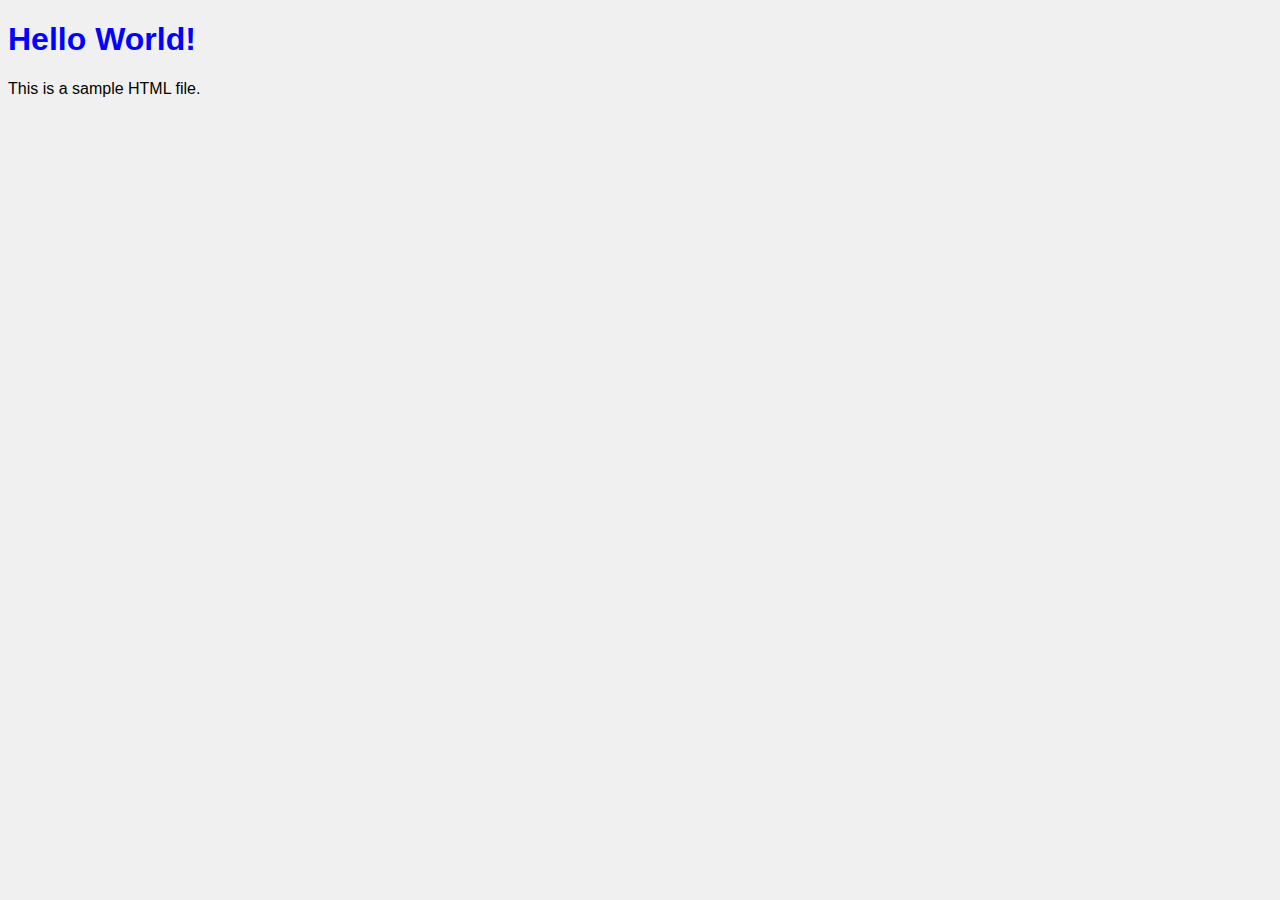
<file: intro-html/assets/html/index.html>
<!-- index.html -->
<!DOCTYPE html>
<html lang="en">
<head>
    <meta charset="UTF-8">
    <meta name="viewport" content="width=device-width, initial-scale=1.0">
    <title>My Project</title>
    <link rel="stylesheet" type="text/css" href="../css/style.css">
</head>
<body>
    <h1>Hello World!</h1>
    <p>This is a sample HTML file.</p>
</body>
</html>
</file>
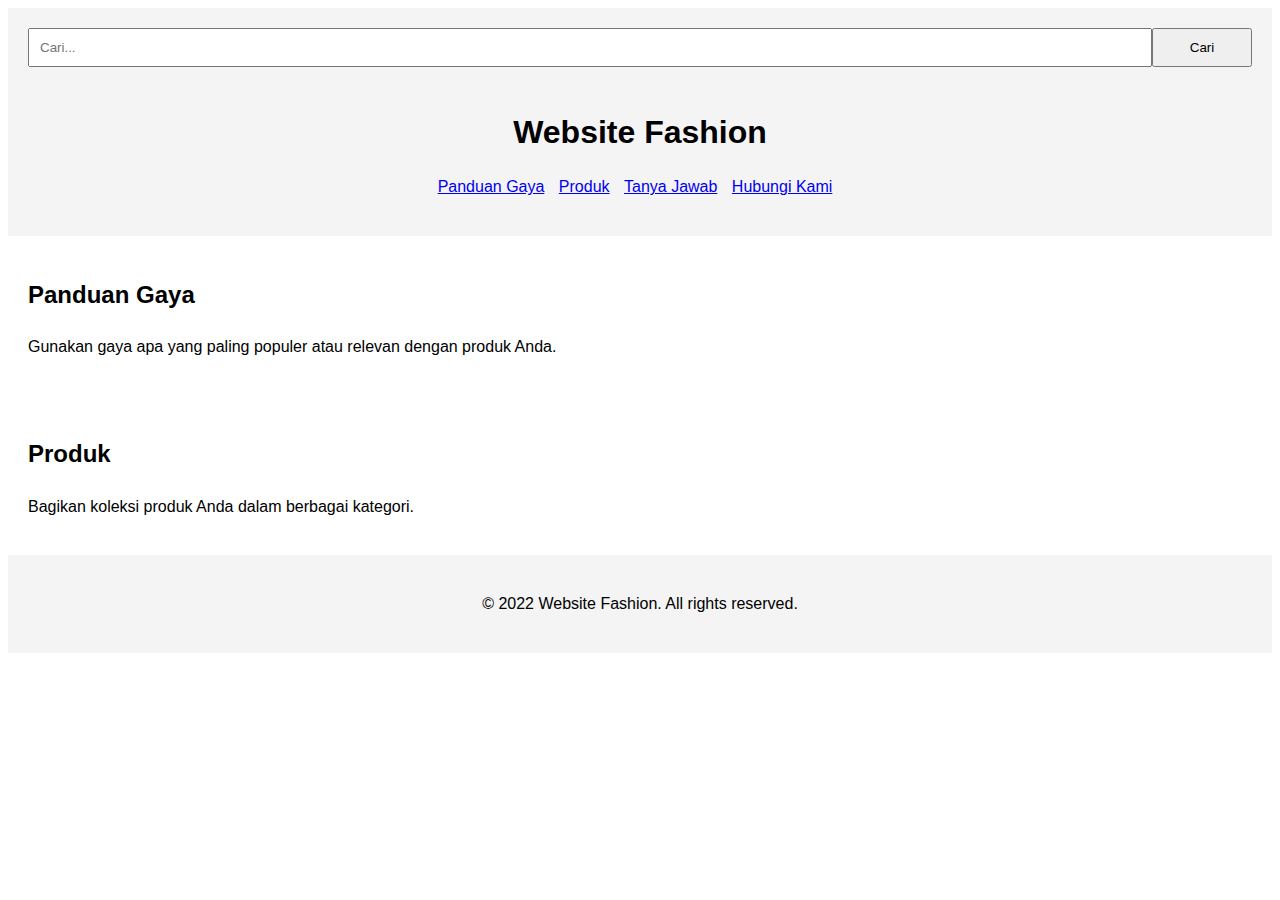
<file: intro-html/assets/html/bisdig.html>
<!DOCTYPE html>
<html lang="en">
<head>
    <meta charset="UTF-8">
    <meta name="viewport" content="width=device-width, initial-scale=1.0">
    <title>Website Fashion</title>
    <link rel="stylesheet" href="../css/styles.css">
</head>
<body>
    <!-- Header -->
    <header>
        <form>
            <input type="text" placeholder="Cari...">
            <button type="submit">Cari</button>
        </form>
    </header>
    <header>
        <h1>Website Fashion</h1>
        <nav>
            <ul>
                <li><a href="#panduan-gaya">Panduan Gaya</a></li>
                <li><a href="#produk">Produk</a></li>
                <li><a href="#tanya-jawab">Tanya Jawab</a></li>
                <li><a href="#hubungi-kami">Hubungi Kami</a></li>
            </ul>
        </nav>
    </header>

    <!-- Panduan Gaya -->
    <section id="panduan-gaya">
        <h2>Panduan Gaya</h2>
        <p>Gunakan gaya apa yang paling populer atau relevan dengan produk Anda.</p>
    </section>

    <!-- Produk -->
    <section id="produk">
        <h2>Produk</h2>
        <p>Bagikan koleksi produk Anda dalam berbagai kategori.</p>
    </section>

    <!-- Footer -->
    <footer>
        <p>&copy; 2022 Website Fashion. All rights reserved.</p>
    </footer>
</body>
</html>
</file>
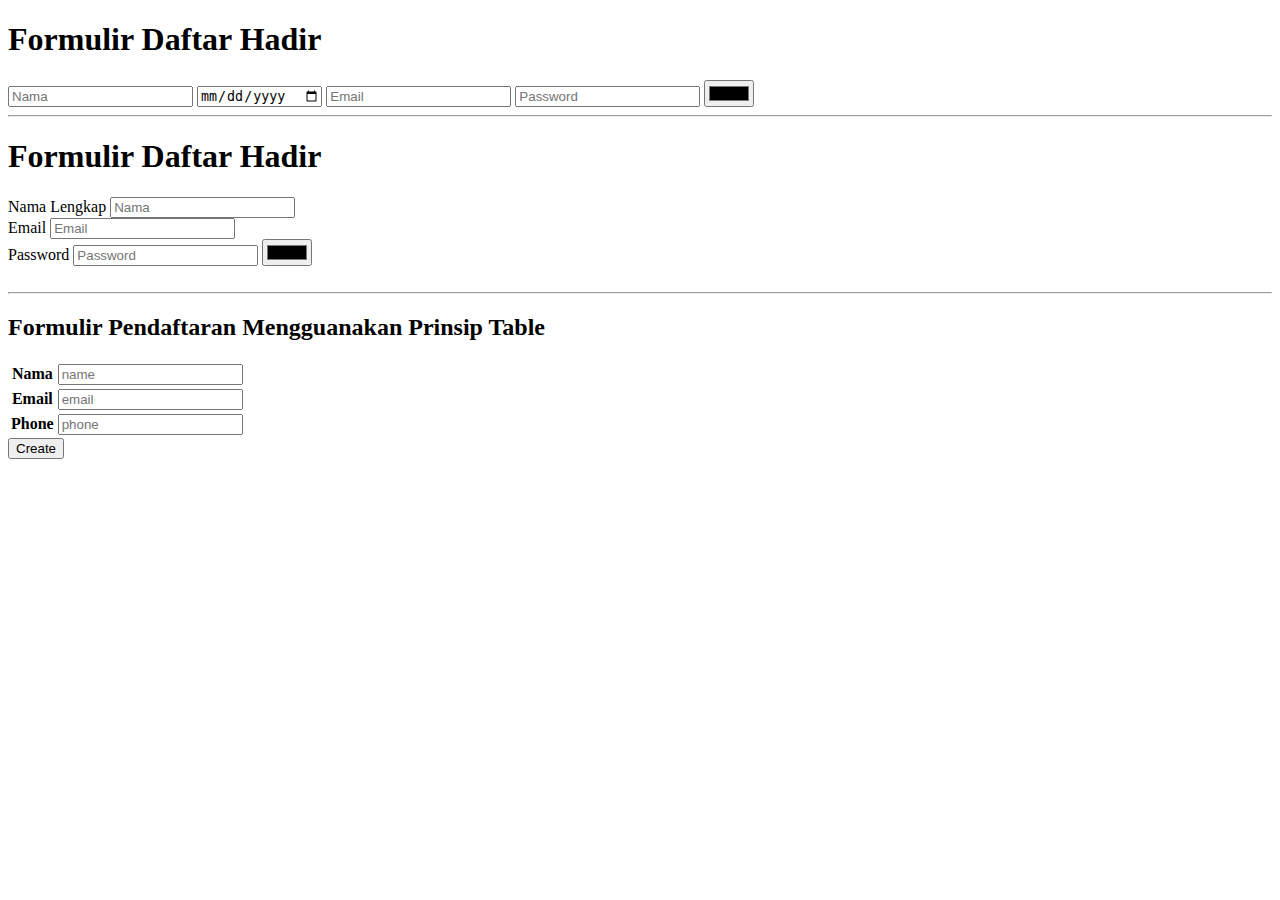
<file: intro-html/assets/html/form.html>
<!DOCTYPE html>
<html lang="en">
    <head>
        <meta charset="UTF-8">
        <meta http-equiv="X-UA-Compatible" content="IE=edge">
        <meta name="viewport" content="width=device-width, initial-scale=1.0">
        <title>
            form ini
        </title>
    </head>
    <body>
        <h1>Formulir Daftar Hadir</h1>
        <!-- placeholder digunakan untuk watermark tulisan -->
        <form action="#" method="post">
            <input type="text" placeholder="Nama">
            <input type="date" placeholder="Tanggal Lahir">
            <input type="email" placeholder="Email">
            <input type="password" placeholder="Password">
            <input type="color">
        </form>
        <hr>
        <h1>Formulir Daftar Hadir</h1>
        <form action="#" method="post">
            <!-- menggunakan label -->
            <div>
                <label for="Name">Nama Lengkap</label>
                <input type="text" placeholder="Nama" id="Name">
            </div>

            <div>
                <label for="Email">Email</label>
                <input type="email" placeholder="Email" id="Email">
            </div>

            <div>
                <label for="Password">Password</label>
                <input type="password" placeholder="Password" id="Password">
                <input type="color">
            </div>
        </form>
        <br>
        <hr>
        <h2>Formulir Pendaftaran Mengguanakan Prinsip Table</h2>
        <form action="/daftar" method="get">
        <table>
                <div>
                    <tr>
                        <th><label for="name">Nama</label></th>
                        <td><input type="text" placeholder="name" id="name" name="name" required></td>
                    </tr>
                </div>
               
                
                <div>
                    <tr>
                        <th><label for="email">Email</label></th>
                        <td><input type="text" placeholder="email" id="email" name="email" required></td>
                    </tr>
                </div>
                <div>
                    <tr>
                        <th><label for="phone">Phone</label></th>
                        <td><input type="text" placeholder="phone" id="phone" name="phone" required></td>
                    </tr>
                </div>
        </table>
       
        <button type="submit">Create</button>
    </form>
    </body>
</html>
</file>
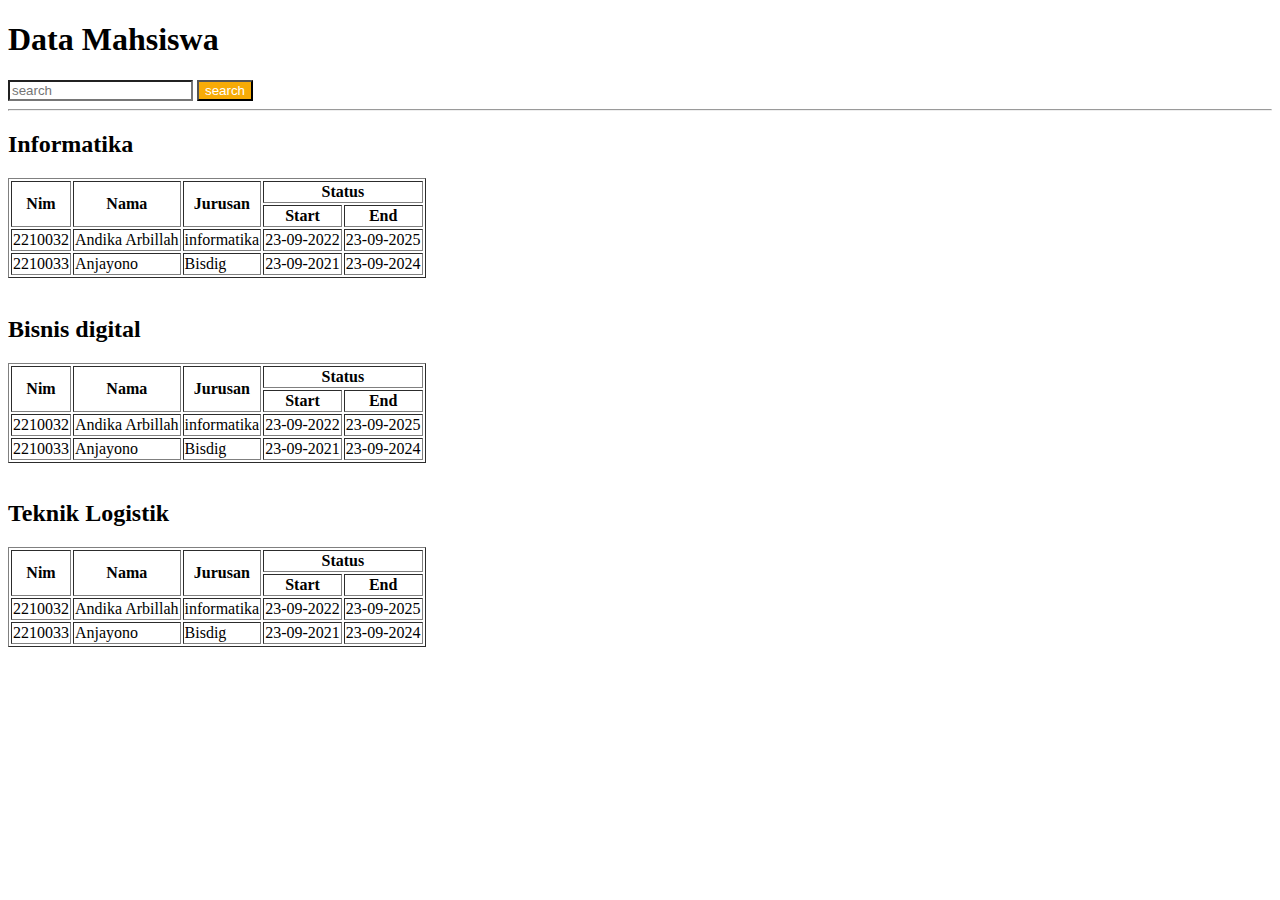
<file: intro-html/assets/html/search.html>
<!DOCTYPE html>
<html lang="en">
<head>
    <meta charset="UTF-8">
    <meta name="viewport" content="width=device-width, initial-scale=1.0">
    <title>PENCARIAN</title>
    <link rel="stylesheet" href="../css/search.css">
</head>
<body>
    <h1>Data Mahsiswa</h1>
    <input type="text" placeholder="search"> <button>search</button>
    <hr>
    <main>
        <h2>Informatika</h2>
        <table border="1">
            <thead>
                <tr>
                    <th rowspan="2">Nim</th>
                    <th rowspan="2">Nama</th>
                    <th rowspan="2">Jurusan</th>
                   <th colspan="2">Status</th>
                </tr>
                <tr>
                    <th rowspan="2">Start</th>
                    <th rowspan="2">End</th>
                </tr>
            </thead>
            <tbody>
                <tr>
                    <td>2210032</td>
                    <td>Andika Arbillah</td>
                    <td>informatika</td>
                    <td>23-09-2022</td>
                    <td>23-09-2025</td>
                </tr>
                <tr>
                    <td>2210033</td>
                    <td>Anjayono</td>
                    <td>Bisdig</td>
                    <td>23-09-2021</td>
                    <td>23-09-2024</td>
                </tr>
            </tbody>
        </table>
        <br>
        <h2>Bisnis digital</h2>
        <table border="1">
            <thead>
                <tr>
                    <th rowspan="2">Nim</th>
                    <th rowspan="2">Nama</th>
                    <th rowspan="2">Jurusan</th>
                   <th colspan="2">Status</th>
                </tr>
                <tr>
                    <th rowspan="2">Start</th>
                    <th rowspan="2">End</th>
                </tr>
            </thead>
            <tbody>
                <tr>
                    <td>2210032</td>
                    <td>Andika Arbillah</td>
                    <td>informatika</td>
                    <td>23-09-2022</td>
                    <td>23-09-2025</td>
                </tr>
                <tr>
                    <td>2210033</td>
                    <td>Anjayono</td>
                    <td>Bisdig</td>
                    <td>23-09-2021</td>
                    <td>23-09-2024</td>
                </tr>
            </tbody>
        </table>
        <br>
        <h2>Teknik Logistik</h2>
        <table border="1">
            <thead>
                <tr>
                    <th rowspan="2">Nim</th>
                    <th rowspan="2">Nama</th>
                    <th rowspan="2">Jurusan</th>
                   <th colspan="2">Status</th>
                </tr>
                <tr>
                    <th rowspan="2">Start</th>
                    <th rowspan="2">End</th>
                </tr>
            </thead>
            <tbody>
                <tr>
                    <td>2210032</td>
                    <td>Andika Arbillah</td>
                    <td>informatika</td>
                    <td>23-09-2022</td>
                    <td>23-09-2025</td>
                </tr>
                <tr>
                    <td>2210033</td>
                    <td>Anjayono</td>
                    <td>Bisdig</td>
                    <td>23-09-2021</td>
                    <td>23-09-2024</td>
                </tr>
            </tbody>
        </table>
        
    </main>
</body>
</html>
</file>
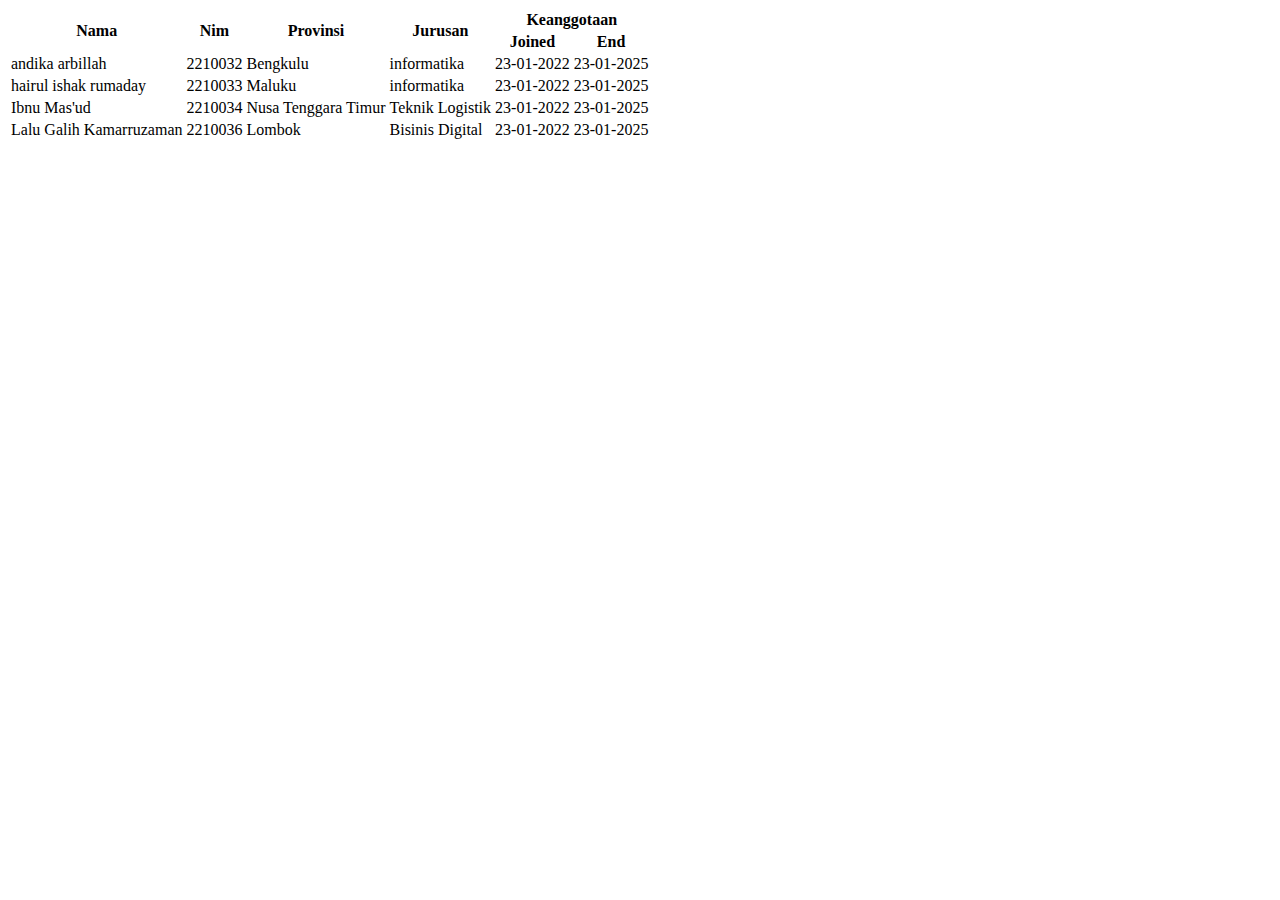
<file: intro-html/assets/html/table.html>
<!DOCTYPE html>
<html>
    <head>
        <title></title>
    </head>
    <body>
        <main>
            <table>
                <thead>
                    <tr>
                        <th rowspan="2">Nama</th>
                        <th rowspan="2">Nim</th>
                        <th rowspan="2">Provinsi</th>
                        <th rowspan="2">Jurusan</th>
                        <th colspan="2">Keanggotaan</th>   
                    </tr>
                    <tr>
                        <th>Joined</th>
                        <th>End</th>
                    </tr>
                   
                </thead>
                <tbody>
                    <tr>
                        <td>andika arbillah</td>
                        <td>2210032</td>
                        <td>Bengkulu</td>
                        <td>informatika</td>
                        <td>23-01-2022</td>
                        <td>23-01-2025</td>

                    </tr>
                    <tr>
                        <td>hairul ishak rumaday</td>
                        <td>2210033</td>
                        <td>Maluku</td>
                        <td>informatika</td>
                        <td>23-01-2022</td>
                        <td>23-01-2025</td>

                    </tr>
                    <tr>
                        <td>Ibnu Mas'ud</td>
                        <td>2210034</td>
                        <td>Nusa Tenggara Timur</td>
                        <td>Teknik Logistik</td>
                        <td>23-01-2022</td>
                        <td>23-01-2025</td>

                    </tr>
                    <tr>
                        <td>Lalu Galih Kamarruzaman</td>
                        <td>2210036</td>
                        <td>Lombok</td>
                        <td>Bisinis Digital</td>
                        <td>23-01-2022</td>
                        <td>23-01-2025</td>

                    </tr>
                </tbody>
            </table>
        </main>
    </body>
</html>
</file>
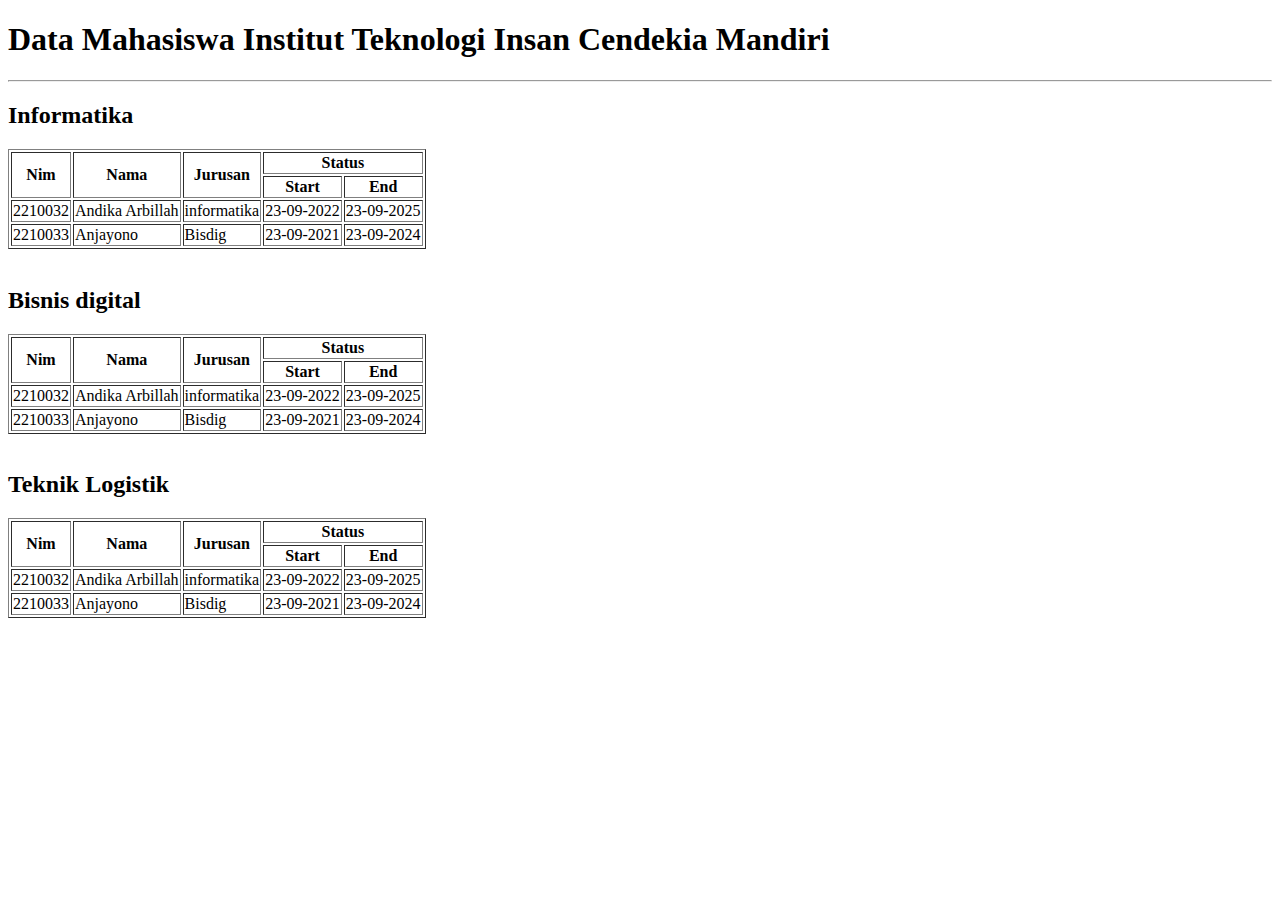
<file: intro-html/assets/html/table_mahasiswa.html>
<!DOCTYPE html>
<html>
    <head>
        <title>
            Data Mahasiswa
        </title>
    </head>
    <body>
        <h1><b>Data Mahasiswa Institut Teknologi Insan Cendekia Mandiri</b></h1>
        <hr>
        <main>
            <h2>Informatika</h2>
            <table border="1">
                <thead>
                    <tr>
                        <th rowspan="2">Nim</th>
                        <th rowspan="2">Nama</th>
                        <th rowspan="2">Jurusan</th>
                       <th colspan="2">Status</th>
                    </tr>
                    <tr>
                        <th rowspan="2">Start</th>
                        <th rowspan="2">End</th>
                    </tr>
                </thead>
                <tbody>
                    <tr>
                        <td>2210032</td>
                        <td>Andika Arbillah</td>
                        <td>informatika</td>
                        <td>23-09-2022</td>
                        <td>23-09-2025</td>
                    </tr>
                    <tr>
                        <td>2210033</td>
                        <td>Anjayono</td>
                        <td>Bisdig</td>
                        <td>23-09-2021</td>
                        <td>23-09-2024</td>
                    </tr>
                </tbody>
            </table>
            <br>
            <h2>Bisnis digital</h2>
            <table border="1">
                <thead>
                    <tr>
                        <th rowspan="2">Nim</th>
                        <th rowspan="2">Nama</th>
                        <th rowspan="2">Jurusan</th>
                       <th colspan="2">Status</th>
                    </tr>
                    <tr>
                        <th rowspan="2">Start</th>
                        <th rowspan="2">End</th>
                    </tr>
                </thead>
                <tbody>
                    <tr>
                        <td>2210032</td>
                        <td>Andika Arbillah</td>
                        <td>informatika</td>
                        <td>23-09-2022</td>
                        <td>23-09-2025</td>
                    </tr>
                    <tr>
                        <td>2210033</td>
                        <td>Anjayono</td>
                        <td>Bisdig</td>
                        <td>23-09-2021</td>
                        <td>23-09-2024</td>
                    </tr>
                </tbody>
            </table>
            <br>
            <h2>Teknik Logistik</h2>
            <table border="1">
                <thead>
                    <tr>
                        <th rowspan="2">Nim</th>
                        <th rowspan="2">Nama</th>
                        <th rowspan="2">Jurusan</th>
                       <th colspan="2">Status</th>
                    </tr>
                    <tr>
                        <th rowspan="2">Start</th>
                        <th rowspan="2">End</th>
                    </tr>
                </thead>
                <tbody>
                    <tr>
                        <td>2210032</td>
                        <td>Andika Arbillah</td>
                        <td>informatika</td>
                        <td>23-09-2022</td>
                        <td>23-09-2025</td>
                    </tr>
                    <tr>
                        <td>2210033</td>
                        <td>Anjayono</td>
                        <td>Bisdig</td>
                        <td>23-09-2021</td>
                        <td>23-09-2024</td>
                    </tr>
                </tbody>
            </table>
        </main>
    </body>
</html>
</file>
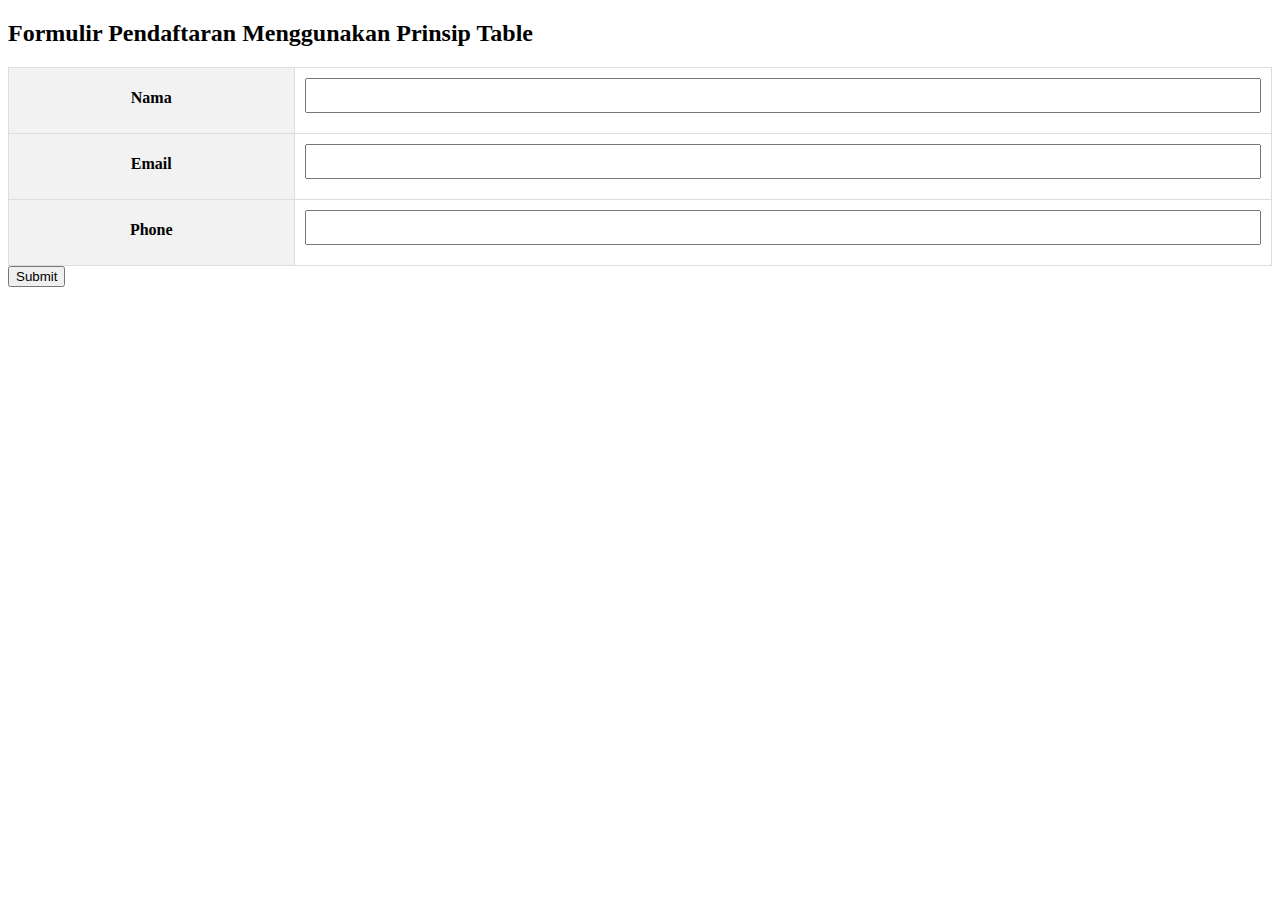
<file: intro-html/assets/html/test.html>
<!DOCTYPE html>
<html lang="en">
<head>
    <meta charset="UTF-8">
    <meta http-equiv="X-UA-Compatible" content="IE=edge">
    <meta name="viewport" content="width=device-width, initial-scale=1.0">
    <title>Formulir Pendaftaran</title>
    <style>
        table {
            width: 100%;
            border-collapse: collapse;
            margin-top: 20px;
        }

        th, td {
            padding: 10px;
            border: 1px solid #ddd;
        }

        th {
            background-color: #f2f2f2;
        }

        label {
            display: block;
            margin-bottom: 5px;
        }

        input {
            width: 100%;
            padding: 8px;
            box-sizing: border-box;
            margin-bottom: 10px;
        }
    </style>
</head>
<body>
    <h2>Formulir Pendaftaran Menggunakan Prinsip Table</h2>
    <form action="#" method="post">
        <table>
            <tr>
                <th><label for="name">Nama</label></th>
                <td><input type="text" id="name" name="name" required></td>
            </tr>
            <tr>
                <th><label for="email">Email</label></th>
                <td><input type="email" id="email" name="email" required></td>
            </tr>
            <tr>
                <th><label for="phone">Phone</label></th>
                <td><input type="text" id="phone" name="phone" required></td>
            </tr>
        </table>
        <button type="submit">Submit</button>
    </form>
</body>
</html>
</file>
<file: intro-html/assets/css/style.css>
/* style.css */
body {
    background-color: #f0f0f0;
    font-family: Arial, sans-serif;
}

h1 {
    color: blue;
}

/* Add your other CSS styles here */
</file>
<file: intro-html/assets/css/styles.css>
form {
    display: flex;
}

input[type="text"] {
    flex: 1;
    padding: 10px;
}

button[type="submit"] {
    width: 100px;
    padding: 10px;
}
/* styles.css */

body {
    font-family: Arial, sans-serif;
    line-height: 1.6;
}

header {
    background-color: #f4f4f4;
    padding: 20px;
    text-align: center;
}

header h1 {
    margin: 0;
}

nav ul {
    list-style-type: none;
    padding: 0;
}

nav ul li {
    display: inline;
    margin-right: 10px;
}

section {
    padding: 20px;
}

footer {
    background-color: #f4f4f4;
    padding: 20px;
    text-align: center;
}
</file>
<file: intro-html/assets/css/search.css>
*{
    background-color: white;
}

input[type="text"]{
    color: white(0, 255, 0);
}
h1{
    color: white(0, 255, 0);
}
button{
    background-color: rgb(247, 171, 7);
    color: white;
}

th,td{
    color: white(0, 255, 0);
}
</file>
